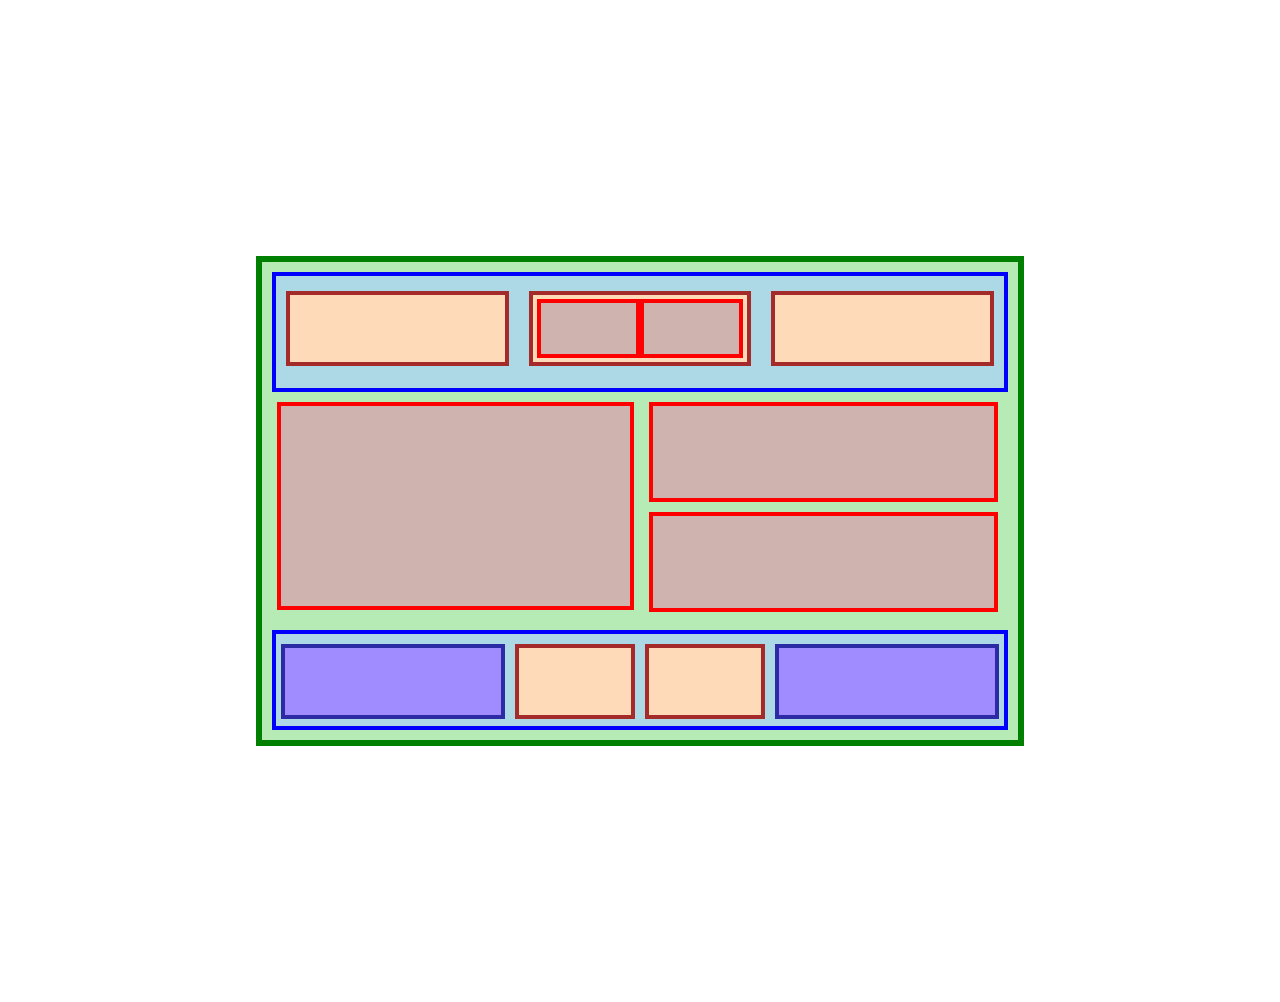
<file: index.html>
<!DOCTYPE html>
<html lang="en">
  <head>
    <meta charset="UTF-8" />
    <meta name="viewport" content="width=device-width, initial-scale=1.0" />
    <title>Document</title>
    <link rel="stylesheet" href="style.css" />
  </head>
  <body>
    <div class="flex-container">
      <div class="one car">
        <div class="one-one car"></div>
          <div class="one-one car">
          <div class="one-one-one car"></div>
          <div class="one-one-one car"></div>
        </div>
        <div class="one-one car"></div>
      </div>
      <div class="car">
        <div class="two"></div>
        <div class="three-four">
        <div class="three"></div>
       <div class="four"></div>
       </div>
    </div>
      <div class="five car">
        <div class="five-two car"></div>
        <div class="five-one car"></div>
        <div class="five-one car"></div>
        <div class="five-two car"></div>
      </div>
    </div>
  </body>
</html>
</file>
<file: style.css>
body{
  margin: 20%;
}
.flex-container {
  background-color: rgb(182, 235, 182);
  border: 6px solid green;
  padding: 10px;
}

.flex-container .car{
  box-sizing: border-box;
  display:flex;
}


/* this selector selects all divs inside of .flex-container */
/* .flex-container div {
    background: peachpuff;
    border: 4px solid brown;
    height: 200px;
    flex: 1;
    margin: 30px;

  } */
.one {
  box-sizing: border-box;
  background: lightblue;
  border: 4px solid blue;
  height: 120px;
  width: 100%;

}
.one-one {
  background: peachpuff;
  border: 4px solid brown;
  height: 75px;
  flex: 1;
  margin: 15px 10px;
  padding: 4px;
}
.one-one-one {
  background-color: rgb(207, 179, 174);
  border: 4px solid red;
  flex: 1;
}
.two{
  background-color: rgb(207, 179, 174);
  border: 4px solid red;
  height: 200px;
  flex:1;
  margin: 10px 5px;
}
.three-four {
  box-sizing: border-box;
  background-color:transparent;
  border: 0px;
  height: 200px;
  flex:1;
  margin: 10px 10px;
  
}
.three{
  box-sizing: border-box;
  background-color: rgb(207, 179, 174);
  border: 4px solid red;
  height: 100px;
  flex:1;
}
.four{
  box-sizing: border-box;
  background-color: rgb(207, 179, 174);
  border: 4px solid red;
  height: 100px;
  margin-top: 10px;
  flex:1;
}
.five {
  box-sizing: border-box;
  background: lightblue;
  border: 4px solid blue;
  height: 100px;
  width: 100%;
  margin-top: 10px;
}
.five-two{
  background: rgb(161, 140, 255);
  border: 4px solid rgb(44, 42, 165);
  height: 75px;
  flex: 2;
  margin: 10px 5px;
  padding: 4px;
}
.five-one{
  background: peachpuff;
  border: 4px solid brown;
  height: 75px;
  flex: 1;
  margin: 10px 5px;
  padding: 4px;
}
</file>
